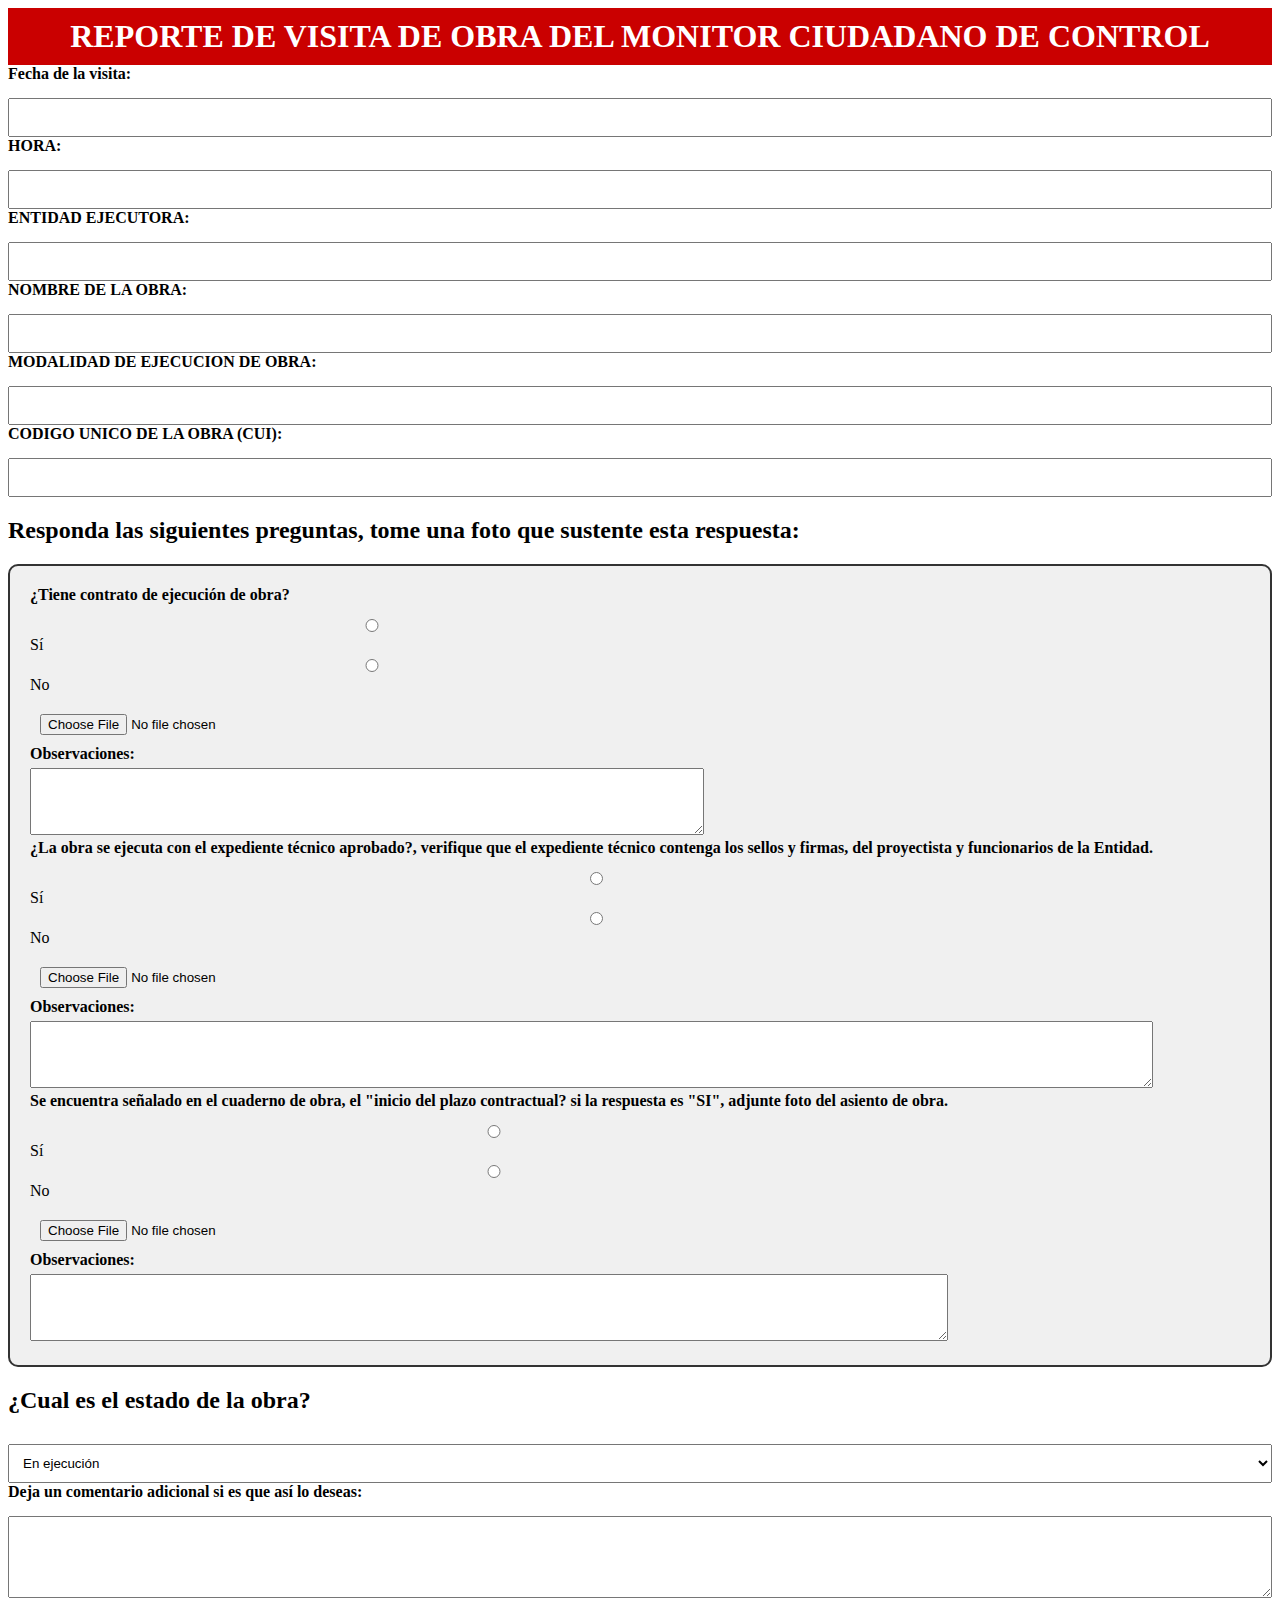
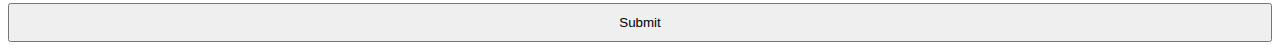
<file: formulario.html>
<!DOCTYPE html>
<html lang="en">

<head>
    <meta charset="UTF-8">
    <meta name="viewport" content="width=device-width, initial-scale=1.0">
    <title>Reporte de visita de obra</title>
    <link rel="stylesheet" href="style.css">
</head>

<body>
    <header>
        <div class="header-content">
            <h1>REPORTE DE VISITA DE OBRA DEL MONITOR CIUDADANO DE CONTROL</h1>
        </div>
    </header>
    <div class="form-container">
        <form id="myForm">
            <div class="form-group">
                <label for="visitDate">Fecha de la visita:</label>
                <input type="text" id="visitDate" name="visitDate" required>
            </div>

            <div class="form-group">
                <label for="visitHour">HORA:</label>
                <input type="text" id="visitHour" name="visitHour" required>
            </div>

            <div class="form-group">
                <label for="executingEntity">ENTIDAD EJECUTORA:</label>
                <input type="text" id="executingEntity" name="executingEntity" required>
            </div>

            <div class="form-group">
                <label for="workName">NOMBRE DE LA OBRA:</label>
                <input type="text" id="workName" name="workName" required>
            </div>

            <div class="form-group">
                <label for="executionMode">MODALIDAD DE EJECUCION DE OBRA:</label>
                <input type="text" id="executionMode" name="executionMode" required>
            </div>

            <div class="form-group">
                <label for="uniqueCode">CODIGO UNICO DE LA OBRA (CUI):</label>
                <input type="text" id="uniqueCode" name="uniqueCode" required>
            </div>

            <h2>Responda las siguientes preguntas, tome una foto que sustente esta respuesta:</h2>
            <div class="mi-cuadro">
                <div class="question-box">
                    <div class="yes-no-options">
                        <div class="question">
                            <label for="contract">¿Tiene contrato de ejecución de obra?</label>
                        </div>
                        <br>
                        <div class="answers">
                            <input type="radio" name="contract" value="yes"> Sí
                            <input type="radio" name="contract" value="no"> No
                            <input type="file" id="contractPicture" name="contractPicture">
                            <label for="contractObservations">Observaciones:</label>
                            <textarea id="contractObservations" name="contractObservations" rows="3"></textarea>
                        </div>
                    </div>
                    <div class="yes-no-options">
                        <div class="question">
                            <label for="approvedTechnicalFile">¿La obra se ejecuta con el expediente técnico aprobado?, verifique que el expediente técnico contenga los sellos y firmas, del proyectista y funcionarios de la Entidad.</label>
                        </div>
                        <br>
                        <div class="answers">
                            <input type="radio" name="approvedTechnicalFile" value="yes"> Sí
                            <input type="radio" name="approvedTechnicalFile" value="no"> No
                            <input type="file" id="approvedTechnicalFilePicture" name="approvedTechnicalFilePicture">
                            <label for="approvedTechnicalFileObservations">Observaciones:</label>
                            <textarea id="approvedTechnicalFileObservations" name="approvedTechnicalFileObservations" rows="3"></textarea>
                        </div>
                    </div>
                    <div class="yes-no-options">
                        <div class="question">
                            <label for="contractStartDate">Se encuentra señalado en el cuaderno de obra, el "inicio del plazo contractual? si la respuesta es "SI", adjunte foto del asiento de obra.</label>
                        </div>
                        <br>
                        <div class="answers">
                            <input type="radio" name="contractStartDate" value="yes"> Sí
                            <input type="radio" name="contractStartDate" value="no"> No
                            <input type="file" id="contractStartDatePicture" name="contractStartDatePicture">
                            <label for="contractStartDateObservations">Observaciones:</label>
                            <textarea id="contractStartDateObservations" name="contractStartDateObservations" rows="3"></textarea>
                        </div>
                    </div>
                </div>
            </div>

            <h2>¿Cual es el estado de la obra?</h2>
            <select id="workStatus" name="workStatus">
                <option value="execution">En ejecución</option>
                <option value="paused">Paralizada</option>
                <option value="completed">Ejecutada</option>
            </select>

            <div class="form-group">
                <label for="comments">Deja un comentario adicional si es que así lo deseas:</label>
                <textarea id="comments" name="comments" rows="4"></textarea>
            </div>

            <input type="submit" value="Submit">
        </form>
    </div>

    <script src="script.js"></script>
</body>

</html>
</file>
<file: style.css>
html, head {
  margin: 0;
  padding: 0;
}

.container {
  max-width: 800px;
  margin: 0 auto;
  padding: 20px;
}

header {
  background-color: #CA0000;
  color: white;
  padding: 10px;
  text-align: center;
}

header h1 {
  margin: 0;
}

header p {
  font-style: italic;
}

#map {
  width: 100%;
  height: 400px;
  margin-top: 20px;
}

.form-group {
  display: grid;
  gap: 10px;
}

label {
  font-weight: bold;
}

input,
textarea,
select {
  width: 100%;
  padding: 10px;
  box-sizing: border-box;
  margin-top: 5px;
}

input[type="file"] {
  margin-top: 10px;
}

select {
  margin-top: 10px;
}

button {
  padding: 10px;
  background-color: #333;
  color: #fff;
  border: none;
  border-radius: 5px;
  cursor: pointer;
}

button:hover {
  background-color: #555;
}

.yes-no-options {
  display: grid;
  grid-template-columns: auto 1fr;
  align-items: center;
  gap: 10px;
}

.question {
  font-weight: bold;
}

.mi-cuadro {
  border: 2px solid #333;
  padding: 20px;
  border-radius: 10px;
  background-color: #f0f0f0;
}

.observations {
  margin-top: 10px;
}

.button {
  background-color: #4CAF50;
  color: white;
  border: none;
  padding: 10px 20px;
  text-align: center;
  text-decoration: none;
  display: inline-block;
  font-size: 16px;
  cursor: pointer;
  border-radius: 5px;
  margin-right: 10px;
}

.count {
  font-size: 18px;
  margin: 0 10px;
}

/* Agregado para hacer más responsivo */
@media only screen and (max-width: 600px) {
  .form-container {
      max-width: 100%;
  }
}
</file>
